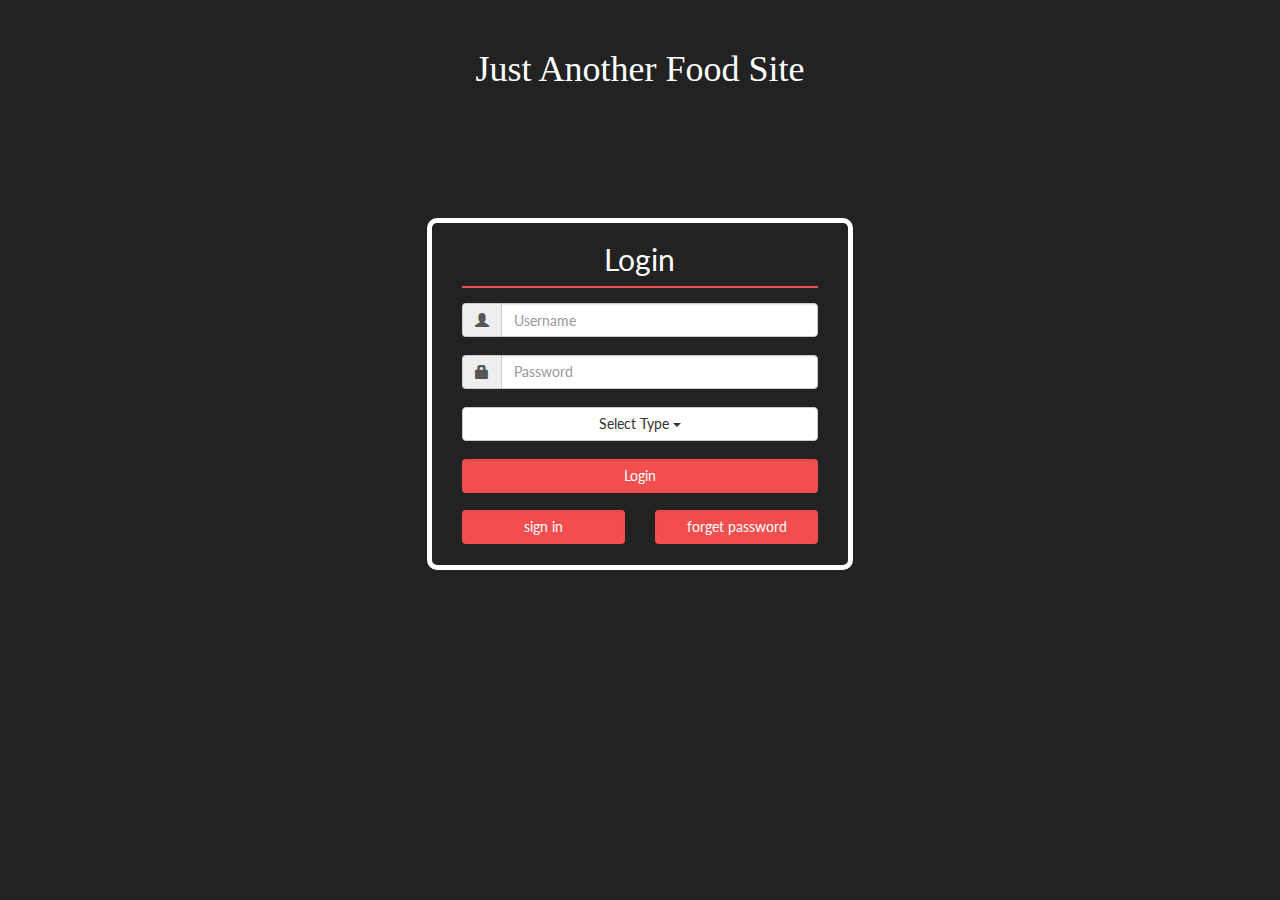
<file: index.html>
<!DOCTYPE html>
<html>
<head>
	<meta name="viewport" content="width=device-width, initial-scale=1">
	<title>Food Site | Welcome</title>
	<!--Bootstrap-->
	<link rel="stylesheet" type="text/css" href="css/bootstrap.css">
	<!--js-->
	<script src="js/jquery.js"></script>
	<!--Bootstrap-js-->
	<script src="js/bootstrap.min.js"></script>
	<!--Custom style sheet-->
	<link rel="stylesheet" type="text/css" href="css/style2.css">
</head>
<body> 
	<section id="admin-login" class="container-fluid">
		<div id="admin-main-header" class="col-md-12" >
			<h1 id = "brand-name">Just Another Food Site</h1>
		</div>
		<div id="admin-login-form" class="col-md-4 col-md-offset-4">
			<div id="admin-login-header">
				<h2>Login</h2>
			</div>
			<div id="admin-login-body">
				<form action="home.html">
					<div class="col-md-12">
						<div class="form-group">
							<div class="input-group">
	  							<span class="input-group-addon"><i class="glyphicon glyphicon-user"></i></span>
								<input type="text" class="form-control" placeholder="Username">
							</div>
						</div>
					</div>	
					<div class="col-md-12">
						<div class="form-group">
							<div class="input-group">
	  							<span class="input-group-addon"><i class="glyphicon glyphicon-lock"></i></span>
								<input type="password" class="form-control" placeholder="Password">
							</div>
						</div>
					</div>
					<div class="col-md-12">
						<div class="form-group">
							<div class="input-group width100">
								<div class="btn-group width100" role="group">
								    <button type="button" class="btn btn-default dropdown-toggle width100" data-toggle="dropdown" aria-haspopup="true" aria-expanded="false">
								      Select Type
								      <span class="caret"></span>
								    </button>
								    <ul class="dropdown-menu width100">
								      <li><a href="#">Admin</a></li>
								      <li><a href="#">Staff</a></li>
								    </ul>
								  </div>
							</div>
						</div>
					</div>
					<div class="col-md-12">
						<div class="form-group">
							<input id="button" type="submit" value="Login" text="value" class="form-control btn">
						</div>
					</div>
					<div class="col-md-6">
						<div class="form-group">
							<input id="button" type="button" value="sign in" text="value" class="form-control btn">
						</div>
					</div>
					<div class="col-md-6">
						<div class="form-group">
							<input id="button" type="button" value="forget password" text="value" class="form-control btn">
						</div>
					</div>
				</form>
			</div>
		</div>
	</section>
</body>
</html>
</file>
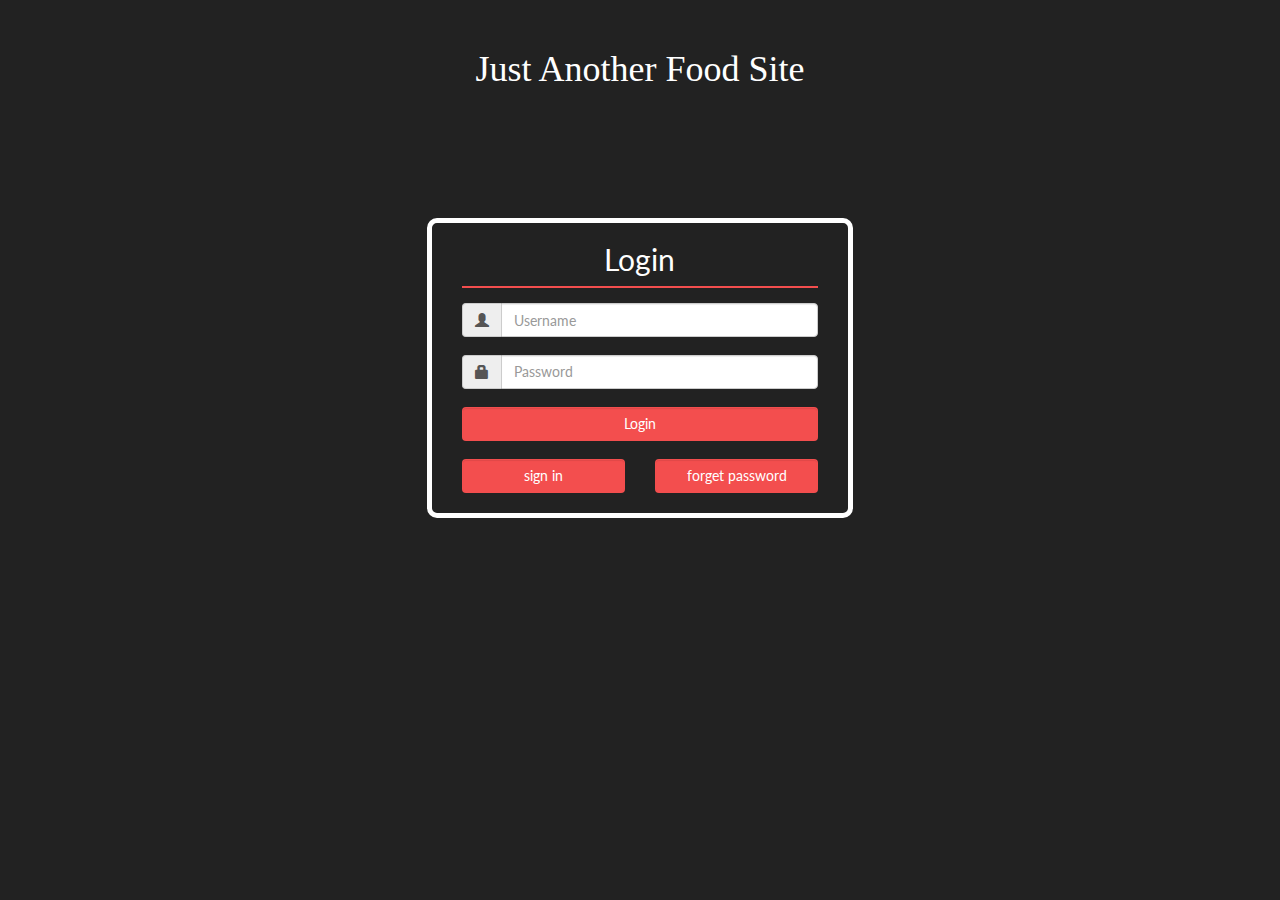
<file: images/index.html>
<!DOCTYPE html>
<html>
<head>
	<meta name="viewport" content="width=device-width, initial-scale=1">
	<title>Food Site | Welcome</title>
	<!--Bootstrap-->
	<link rel="stylesheet" type="text/css" href="css/bootstrap.css">
	<!--js-->
	<script src="js/jquery.js"></script>
	<!--Bootstrap-js-->
	<script src="js/bootstrap.min.js"></script>
	<!--Custom style sheet-->
	<link rel="stylesheet" type="text/css" href="css/style2.css">
</head>
<body> 
	<section id="admin-login" class="container-fluid">
		<div id="admin-main-header" class="col-md-12" >
			<h1 id = "brand-name">Just Another Food Site</h1>
		</div>
		<div id="admin-login-form" class="col-md-4 col-md-offset-4">
			<div id="admin-login-header">
				<h2>Login</h2>
			</div>
			<div id="admin-login-body">
				<form action="home.html">
					<div class="col-md-12">
						<div class="form-group">
							<div class="input-group">
	  							<span class="input-group-addon"><i class="glyphicon glyphicon-user"></i></span>
								<input type="text" class="form-control" placeholder="Username">
							</div>
						</div>
					</div>	
					<div class="col-md-12">
						<div class="form-group">
							<div class="input-group">
	  							<span class="input-group-addon"><i class="glyphicon glyphicon-lock"></i></span>
								<input type="password" class="form-control" placeholder="Password">
							</div>
						</div>
					</div>
					<div class="col-md-12">
						<div class="form-group">
							<input id="button" type="submit" value="Login" text="value" class="form-control btn">
						</div>
					</div>
					<div class="col-md-6">
						<div class="form-group">
							<input id="button" type="button" value="sign in" text="value" class="form-control btn">
						</div>
					</div>
					<div class="col-md-6">
						<div class="form-group">
							<input id="button" type="button" value="forget password" text="value" class="form-control btn">
						</div>
					</div>
				</form>
			</div>
		</div>
	</section>
</body>
</html>
</file>
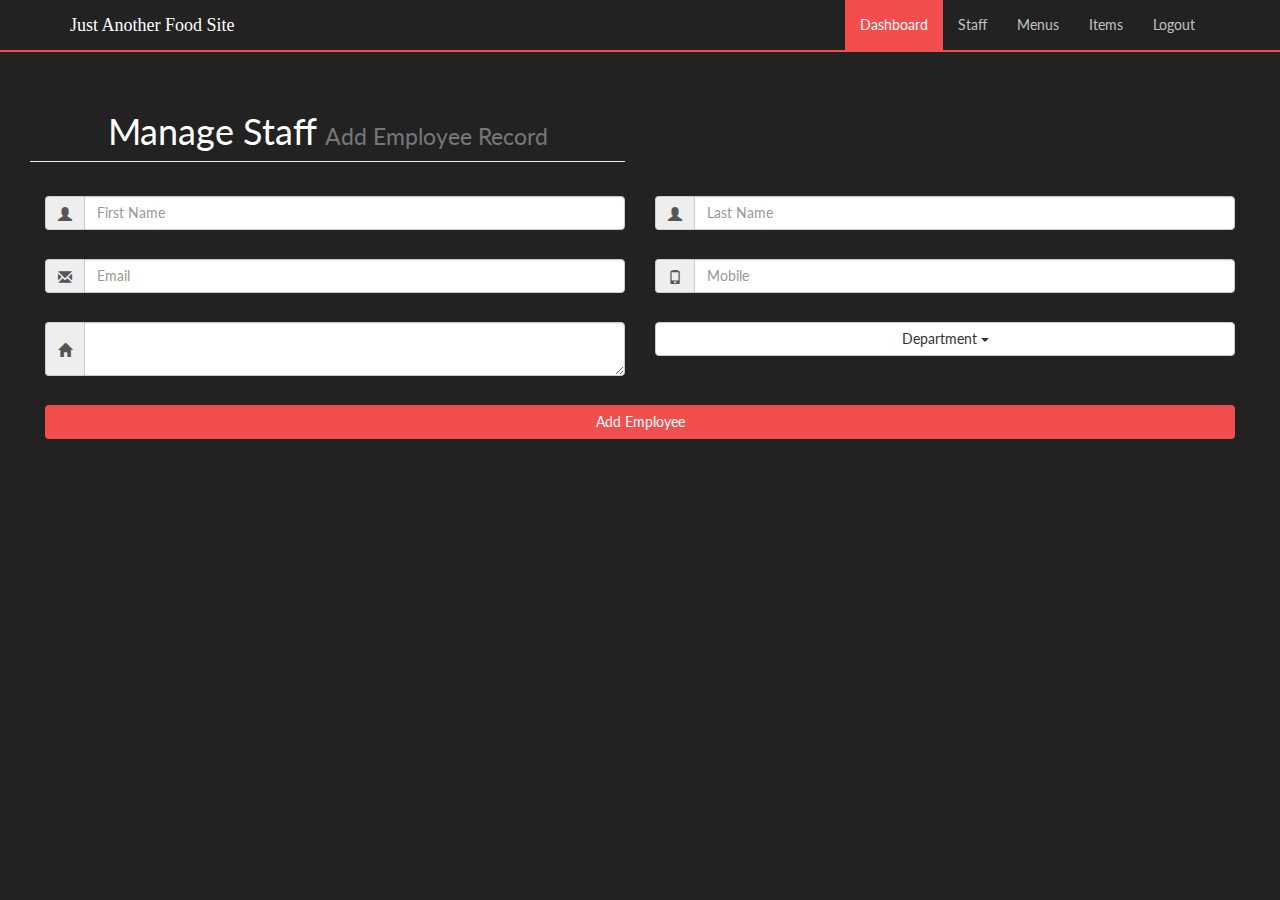
<file: addEmployee.html>
</!DOCTYPE html>
<html>
<head>
	<meta name="viewport" content="width=device-width, initial-scale=1">
	<title>Food Site</title>
	<!--Bootstrap-->
	<link rel="stylesheet" type="text/css" href="css/bootstrap.css">
	<!--js-->
	<script src="js/jquery.js"></script>
	<!--Bootstrap-js-->
	<script src="js/bootstrap.min.js"></script>
	<!--Custom style sheet-->
	<link rel="stylesheet" type="text/css" href="css/style2.css">
</head>
<body>
	<nav class="navbar navbar-default">
	  <div class="container">
	    <!-- Brand and toggle get grouped for better mobile display -->
	    <div class="navbar-header">
	      <button type="button" class="navbar-toggle collapsed" data-toggle="collapse" data-target="#bs-example-navbar-collapse-1" aria-expanded="false">
	        <span class="sr-only">Toggle navigation</span>
	        <span class="icon-bar"></span>
	        <span class="icon-bar"></span>
	        <span class="icon-bar"></span>
	      </button>
	      <a id="brand-name" class="navbar-brand" href="#">Just Another Food Site</a>
	    </div>

	    <!-- Collect the nav links, forms, and other content for toggling -->
	    <div class="collapse navbar-collapse" id="bs-example-navbar-collapse-1">
	      <ul class="nav navbar-nav navbar-right">
	      	<li class="active"><a href="#">Dashboard</a></li>
	        <li><a href="staff.html">Staff</a></li>
	        <li><a href="menus.html">Menus</a></li>
	        <li><a href="#">Items</a></li>
	        <li><a href="index.html">Logout</a></li>
	      </ul>
	    </div><!-- /.navbar-collapse -->
	  </div><!-- /.container-fluid -->
	</nav>

	<section class="col-md-12" style="text-align: center;">
		<div class="col-md-6">
			<div class="page-header">
  <h1>Manage Staff <small>Add Employee Record</small></h1>
</div>			
		</div>
		<div class="col-md-12">
			<div id="add-emp-body">
				<form action="staff.html">
					<div class="col-md-6">
						<div class="form-group">
							<div class="input-group">
	  							<span class="input-group-addon"><i class="glyphicon glyphicon-user"></i></span>
								<input type="text" class="form-control" placeholder="First Name">
							</div>
						</div>
					</div>	
					<div class="col-md-6">
						<div class="form-group">
							<div class="input-group">
	  							<span class="input-group-addon"><i class="glyphicon glyphicon-user"></i></span>
								<input type="text" class="form-control" placeholder="Last Name">
							</div>
						</div>
					</div>
					<div class="col-md-6">
						<div class="form-group">
							<div class="input-group">
	  							<span class="input-group-addon"><i class="glyphicon glyphicon-envelope"></i></span>
								<input type="email" class="form-control" placeholder="Email">
							</div>
						</div>
					</div>
					<div class="col-md-6">
						<div class="form-group">
							<div class="input-group">
	  							<span class="input-group-addon"><i class="glyphicon glyphicon-phone"></i></span>
								<input type="email" class="form-control" placeholder="Mobile">
							</div>
						</div>
					</div>
					<div class="col-md-6">
						<div class="form-group">
							<div class="input-group">
	  							<span class="input-group-addon"><i class="glyphicon glyphicon-home"></i></span>
								<textarea class="form-control"></textarea>
							</div>
						</div>
					</div>
					<div class="col-md-6">
						<div class="form-group">
							<div class="input-group width100">
								<div class="btn-group width100" role="group">
								    <button type="button" class="btn btn-default dropdown-toggle width100" data-toggle="dropdown" aria-haspopup="true" aria-expanded="false">
								      Department
								      <span class="caret"></span>
								    </button>
								    <ul class="dropdown-menu width100">
								      <li><a href="#">Manager</a></li>
								      <li><a href="#">Waiter</a></li>
								      <li><a href="#">Cook</a></li>
								    </ul>
								  </div>
							</div>
						</div>
					</div>
					<div class="col-md-12">
						<div class="form-group">
							<input id="button" type="submit" value="Add Employee" text="value" class="form-control btn">
						</div>
					</div>
				</form>
			</div>
		</div>
	</section>
</body>
</file>
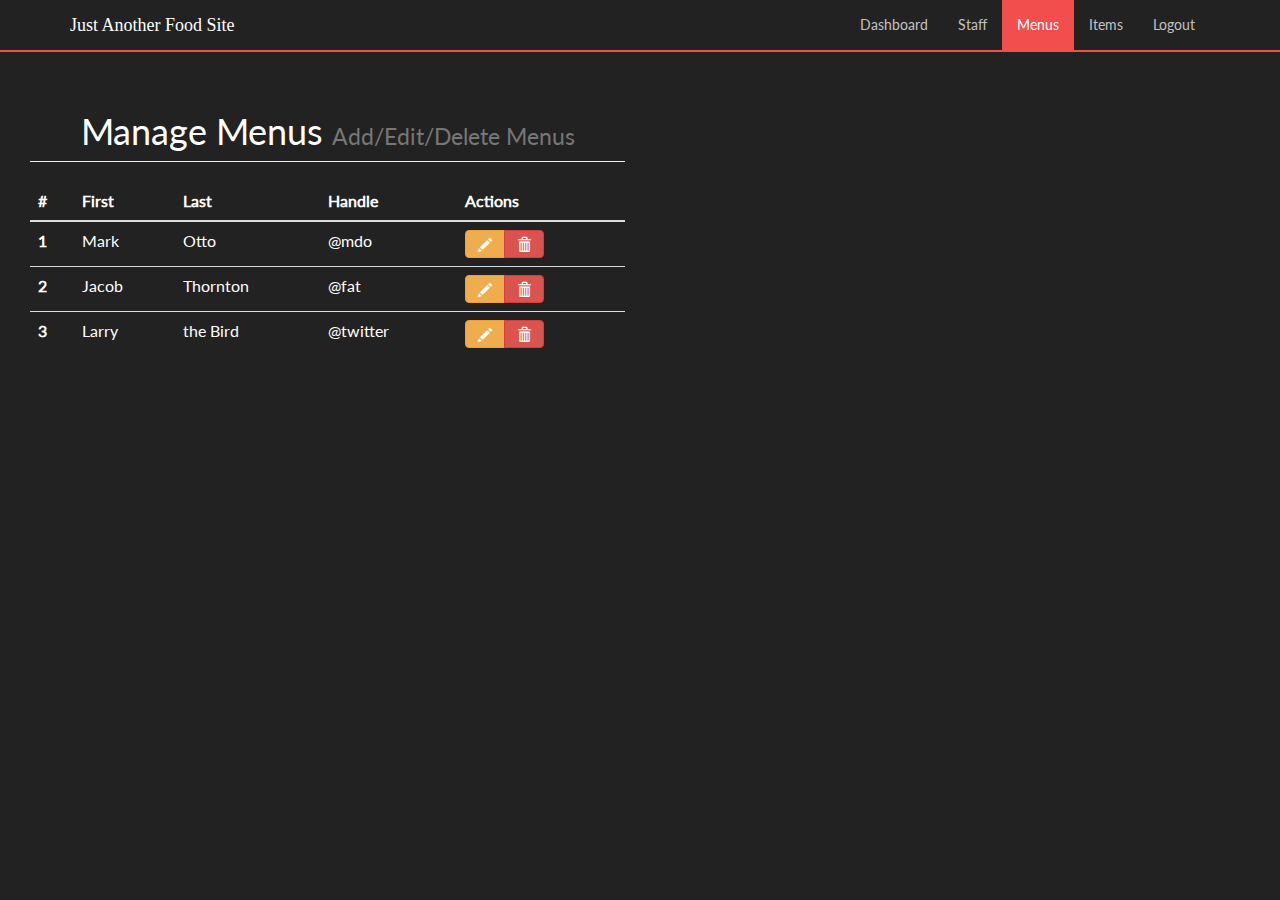
<file: menus.html>
</!DOCTYPE html>
<html>
<head>
	<meta name="viewport" content="width=device-width, initial-scale=1">
	<title>Food Site</title>
	<!--Bootstrap-->
	<link rel="stylesheet" type="text/css" href="css/bootstrap.css">
	<!--js-->
	<script src="js/jquery.js"></script>
	<!--Bootstrap-js-->
	<script src="js/bootstrap.min.js"></script>
	<!--Custom style sheet-->
	<link rel="stylesheet" type="text/css" href="css/style2.css">
</head>
<body>
	<nav class="navbar navbar-default">
	  <div class="container">
	    <!-- Brand and toggle get grouped for better mobile display -->
	    <div class="navbar-header">
	      <button type="button" class="navbar-toggle collapsed" data-toggle="collapse" data-target="#bs-example-navbar-collapse-1" aria-expanded="false">
	        <span class="sr-only">Toggle navigation</span>
	        <span class="icon-bar"></span>
	        <span class="icon-bar"></span>
	        <span class="icon-bar"></span>
	      </button>
	      <a id="brand-name" class="navbar-brand" href="#">Just Another Food Site</a>
	    </div>

	    <!-- Collect the nav links, forms, and other content for toggling -->
	    <div class="collapse navbar-collapse" id="bs-example-navbar-collapse-1">
	      <ul class="nav navbar-nav navbar-right">
	      	<li><a href="home.html">Dashboard</a></li>
	        <li><a href="staff.html">Staff</a></li>
	        <li class="active"><a href="menus.html">Menus</a></li>
	        <li><a href="#">Items</a></li>
	        <li><a href="index.html">Logout</a></li>
	      </ul>
	    </div><!-- /.navbar-collapse -->
	  </div><!-- /.container-fluid -->
	</nav>

	<section class="col-md-12" style="text-align: center;">
		<div class="col-md-6">
			<div class="page-header"><h1>Manage Menus <small>Add/Edit/Delete Menus</small></h1>
		</div>
		<table class="table table-hover table-dark">
		  <thead>
		    <tr>
		      <th scope="col">#</th>
		      <th scope="col">First</th>
		      <th scope="col">Last</th>
		      <th scope="col">Handle</th>
		      <th scope="col">Actions</th>
		    </tr>
		  </thead>
		  <tbody>
		    <tr>
		      <th scope="row">1</th>
		      <td>Mark</td>
		      <td>Otto</td>
		      <td>@mdo</td>
		      <td>
		      	<div class="btn-group" role="group" aria-label="...">
  					<button type="button" class="btn btn-warning"><span class="glyphicon glyphicon-pencil"></span></button>
  					<button type="button" class="btn btn-danger"><span class="glyphicon glyphicon-trash"></span></button>
				</div>
		      </td>
		    </tr>
		    <tr>
		      <th scope="row">2</th>
		      <td>Jacob</td>
		      <td>Thornton</td>
		      <td>@fat</td>
		      <td>
		      	<div class="btn-group" role="group" aria-label="...">
  					<button type="button" class="btn btn-warning"><span class="glyphicon glyphicon-pencil"></span></button>
  					<button type="button" class="btn btn-danger"><span class="glyphicon glyphicon-trash"></span></button>
  				</div>
		      </td>
		    </tr>
		    <tr>
		      <th scope="row">3</th>
		      <td>Larry</td>
		      <td>the Bird</td>
		      <td>@twitter</td>
		      <td>
		      	<div class="btn-group" role="group" aria-label="...">
  					<button type="button" class="btn btn-warning"><span class="glyphicon glyphicon-pencil"></span></button>
  					<button type="button" class="btn btn-danger"><span class="glyphicon glyphicon-trash"></span></button>
				</div>
		      </td>
		    </tr>
		  </tbody>
		</table>
	</section>
</body>
</file>
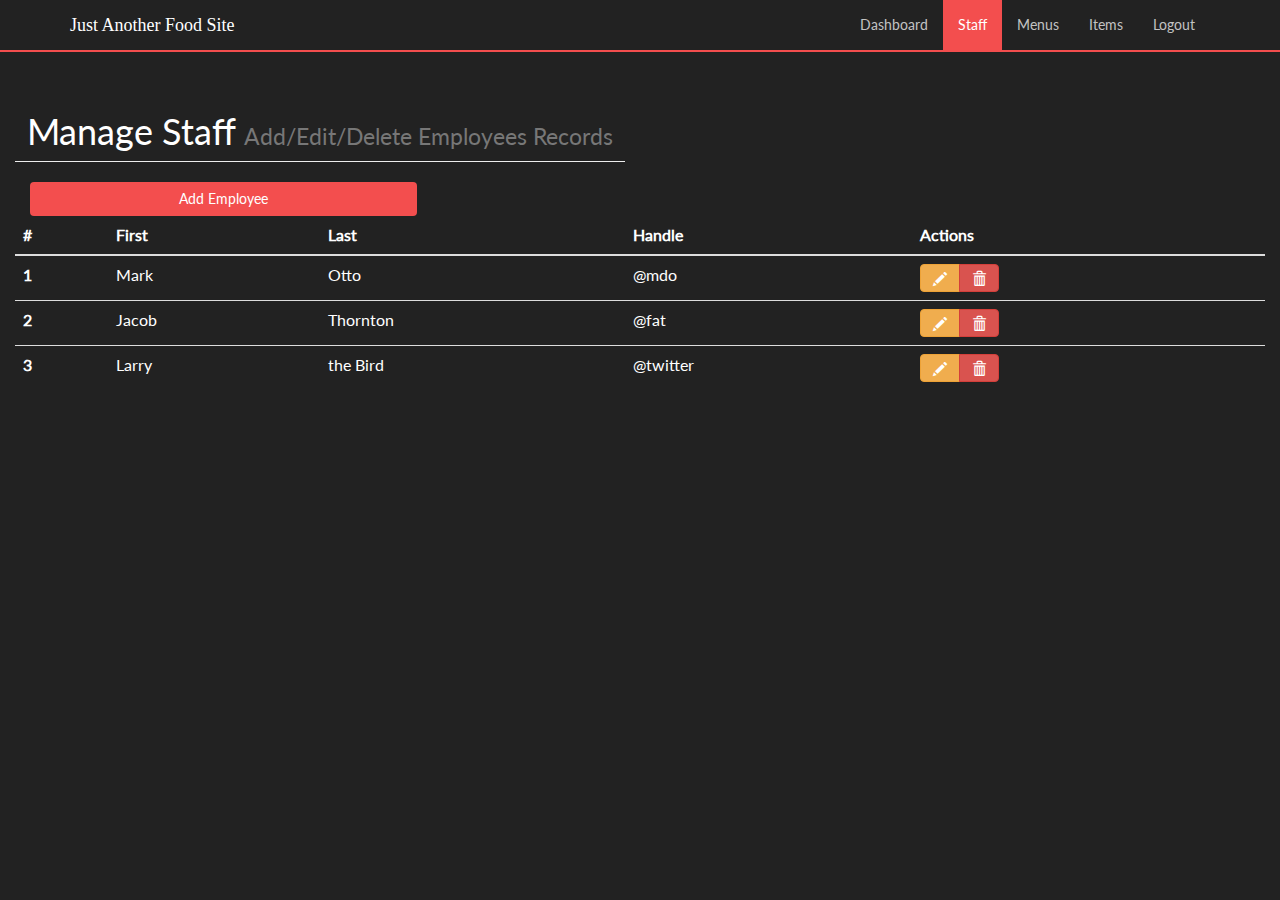
<file: staff.html>
</!DOCTYPE html>
<html>
<head>
	<meta name="viewport" content="width=device-width, initial-scale=1">
	<title>Food Site</title>
	<!--Bootstrap-->
	<link rel="stylesheet" type="text/css" href="css/bootstrap.css">
	<!--js-->
	<script src="js/jquery.js"></script>
	<!--Bootstrap-js-->
	<script src="js/bootstrap.min.js"></script>
	<!--Custom style sheet-->
	<link rel="stylesheet" type="text/css" href="css/style2.css">
</head>
<body>
	<nav class="navbar navbar-default">
	  <div class="container">
	    <!-- Brand and toggle get grouped for better mobile display -->
	    <div class="navbar-header">
	      <button type="button" class="navbar-toggle collapsed" data-toggle="collapse" data-target="#bs-example-navbar-collapse-1" aria-expanded="false">
	        <span class="sr-only">Toggle navigation</span>
	        <span class="icon-bar"></span>
	        <span class="icon-bar"></span>
	        <span class="icon-bar"></span>
	      </button>
	      <a id="brand-name" class="navbar-brand" href="#">Just Another Food Site</a>
	    </div>

	    <!-- Collect the nav links, forms, and other content for toggling -->
	    <div class="collapse navbar-collapse" id="bs-example-navbar-collapse-1">
	      <ul class="nav navbar-nav navbar-right">
	      	<li><a href="home.html">Dashboard</a></li>
	        <li class="active"><a href="staff.html">Staff</a></li>
	        <li><a href="menus.html">Menus</a></li>
	        <li><a href="#">Items</a></li>
	        <li><a href="index.html">Logout</a></li>
	      </ul>
	    </div><!-- /.navbar-collapse -->
	  </div><!-- /.container-fluid -->
	</nav>

	<section class="col-md-12" style="text-align: center;">
		<div class="row">
			<div class="col-md-6">
				<div class="page-header">
	  				<h1>Manage Staff <small>Add/Edit/Delete Employees Records</small></h1>
				</div>			
			</div>
		</div>
			<div class="col-md-4">
				<button id="button" class="btn width100">Add Employee</button>
			</div>
		<table class="table table-hover table-dark">
		  <thead>
		    <tr>
		      <th scope="col">#</th>
		      <th scope="col">First</th>
		      <th scope="col">Last</th>
		      <th scope="col">Handle</th>
		      <th scope="col">Actions</th>
		    </tr>
		  </thead>
		  <tbody>
		    <tr>
		      <th scope="row">1</th>
		      <td>Mark</td>
		      <td>Otto</td>
		      <td>@mdo</td>
		      <td>
		      	<div class="btn-group" role="group" aria-label="...">
  					<button type="button" class="btn btn-warning"><span class="glyphicon glyphicon-pencil"></span></button>
  					<button type="button" class="btn btn-danger"><span class="glyphicon glyphicon-trash"></span></button>
				</div>
		      </td>
		    </tr>
		    <tr>
		      <th scope="row">2</th>
		      <td>Jacob</td>
		      <td>Thornton</td>
		      <td>@fat</td>
		      <td>
		      	<div class="btn-group" role="group" aria-label="...">
  					<button type="button" class="btn btn-warning"><span class="glyphicon glyphicon-pencil"></span></button>
  					<button type="button" class="btn btn-danger"><span class="glyphicon glyphicon-trash"></span></button>
  				</div>
		      </td>
		    </tr>
		    <tr>
		      <th scope="row">3</th>
		      <td>Larry</td>
		      <td>the Bird</td>
		      <td>@twitter</td>
		      <td>
		      	<div class="btn-group" role="group" aria-label="...">
  					<button type="button" class="btn btn-warning"><span class="glyphicon glyphicon-pencil"></span></button>
  					<button type="button" class="btn btn-danger"><span class="glyphicon glyphicon-trash"></span></button>
				</div>
		      </td>
		    </tr>
		  </tbody>
		</table>
	</section>
</body>
</file>
<file: css/style2.css>
/* 
	Color used{
		color1 - #222222 - Black
		color2 - #ffffff - White
		color3 - #707070 - Gray
		color4 - #f34e4e - Red
	}

*/

/*  global  */

@font-face {
    font-family: 'Lato';
    src: url('../fonts/Lato-Regular.ttf');
}

@font-face {
    font-family: 'GrandHotel';
    src: url('../fonts/GrandHotel-Regular.otf');
}

h1{
	margin:0px;
	padding: 0px;
}

html, body{
	margin:0;
	padding: 0;
	height:100vh;
	width: 100vw;
	background-color:#222222;
	color:#ffffff;
	font-family: 'Lato';
}

.container-fluid{
	margin:0;
	padding:0;
}

#brand-name{
	font-family: 'Grand Hotel';
}

#button,button{
	background-color:#f34e4e; 
	color: #ffffff;
}

#button:hover,button:hover{
	text-decoration: underline;
}

.col-md-2{
	margin:0px;
	padding:0px;
}

.width100{
	width:100%;
}

.table-hover > tbody > tr:hover{
	background-color:#f34e4e;
}




/*  Admin - login */
#admin-main-header{
	text-align: center;
	margin-top: 50px;
}

#admin-login{
	width:100%;
	height:100%;
}

#admin-login-form{
	margin-top: 10%;
	padding-bottom: 1%;
	color:#ffffff;
	text-align: center;
	border:5px solid #ffffff;
	border-radius: 10px;
}

@media only screen and (max-width:991px){
	#admin-login-form{
		width:80%;
		margin:60px auto auto auto;
	}
}

#admin-login-header{
	margin:4%;
	border-bottom: 2px solid #f34e4e;
}

.input-group{
	margin:0px;
	width:100%;
}

form .form-group{
	margin-bottom: 5%;
}







/*  Admin - Home page  */
.navbar-default {
  background-color: #222222;
  border:none;
  border-bottom:2px solid #f34e4e;
  border-radius:0px;
}

.navbar-default .navbar-brand {
  color: #ffffff;
}
.navbar-default .navbar-brand:hover,
.navbar-default .navbar-brand:focus {
  color: #f34e4e;
}
.navbar-default .navbar-text {
  color: #c2c2c2;
}
.navbar-default .navbar-nav > li > a {
  color: #c2c2c2;
}
.navbar-default .navbar-nav > li > a:hover,
.navbar-default .navbar-nav > li > a:focus {
  color: #f34e4e;
  text-decoration: underline;
}
.navbar-default .navbar-nav > .active > a,
.navbar-default .navbar-nav > .active > a:hover,
.navbar-default .navbar-nav > .active > a:focus {
  color: #ffffff;
  background-color: #f34e4e;
}
.navbar-default .navbar-nav > .open > a,
.navbar-default .navbar-nav > .open > a:hover,
.navbar-default .navbar-nav > .open > a:focus {
  color: #707070;
  background-color: #ffffff;
  text-decoration: underline;
}
.navbar-default .navbar-toggle {
  border-color: #ffffff;
}
.navbar-default .navbar-toggle:hover,
.navbar-default .navbar-toggle:focus {
  background-color: #ffffff;
  text-decoration: underline;
}
.navbar-default .navbar-toggle .icon-bar {
  background-color: #c2c2c2;
}
.navbar-default .navbar-collapse,
.navbar-default .navbar-form {
  border-color: #c2c2c2;
}
.navbar-default .navbar-link {
  color: #c2c2c2;
}
.navbar-default .navbar-link:hover {
  color: #707070;
  text-decoration: underline;
}

@media (max-width: 767px) {
  .navbar-default .navbar-nav .open .dropdown-menu > li > a {
    color: #c2c2c2;
  }
  .navbar-default .navbar-nav .open .dropdown-menu > li > a:hover,
  .navbar-default .navbar-nav .open .dropdown-menu > li > a:focus {
    color: #707070;
    text-decoration: underline;
  }
  .navbar-default .navbar-nav .open .dropdown-menu > .active > a,
  .navbar-default .navbar-nav .open .dropdown-menu > .active > a:hover,
  .navbar-default .navbar-nav .open .dropdown-menu > .active > a:focus {
    color: #707070;
    background-color: #f34e4e;
    text-decoration: underline;
  }
}

#main-heading{
	margin:3%;
	color:#f34e4e;
}
</file>
<file: images/css/style2.css>
/* 
	Color used{
		color1 - #222222 - Black
		color2 - #ffffff - White
		color3 - #707070 - Gray
		color4 - #f34e4e - Red
	}

*/

/*  global  */

@font-face {
    font-family: 'Lato';
    src: url('../fonts/Lato-Regular.ttf');
}

@font-face {
    font-family: 'GrandHotel';
    src: url('../fonts/GrandHotel-Regular.otf');
}

h1{
	margin:0px;
	padding: 0px;
}

html, body{
	margin:0;
	padding: 0;
	height:100vh;
	width: 100vw;
	background-color:#222222;
	color:#ffffff;
	font-family: 'Lato';
}

.container-fluid{
	margin:0;
	padding:0;
}

#brand-name{
	font-family: 'Grand Hotel';
}


.col-md-2{
	margin:0px;
	padding:0px;
}





/*  Admin - login */
#admin-main-header{
	text-align: center;
	margin-top: 50px;
}

#admin-login{
	width:100%;
	height:100%;
}

#admin-login-form{
	margin-top: 10%;
	padding-bottom: 1%;
	color:#ffffff;
	text-align: center;
	border:5px solid #ffffff;
	border-radius: 10px;
}


#button{
	background-color:#f34e4e; 
	color: #ffffff;
}

#button:hover{
	text-decoration: underline;
}

@media only screen and (max-width:991px){
	#admin-login-form{
		width:80%;
		margin:60px auto auto auto;
	}
}

#admin-login-header{
	margin:4%;
	border-bottom: 2px solid #f34e4e;
}

.input-group{
	margin:0px;
}

form .form-group{
	margin-bottom: 5%;
}







/*  Admin - Home page  */
.navbar-default {
  background-color: #222222;
  border:none;
  border-bottom:2px solid #f34e4e;
  border-radius:0px;
}

.navbar-default .navbar-brand {
  color: #ffffff;
}
.navbar-default .navbar-brand:hover,
.navbar-default .navbar-brand:focus {
  color: #f34e4e;
}
.navbar-default .navbar-text {
  color: #c2c2c2;
}
.navbar-default .navbar-nav > li > a {
  color: #c2c2c2;
}
.navbar-default .navbar-nav > li > a:hover,
.navbar-default .navbar-nav > li > a:focus {
  color: #f34e4e;
  text-decoration: underline;
}
.navbar-default .navbar-nav > .active > a,
.navbar-default .navbar-nav > .active > a:hover,
.navbar-default .navbar-nav > .active > a:focus {
  color: #ffffff;
  background-color: #f34e4e;
}
.navbar-default .navbar-nav > .open > a,
.navbar-default .navbar-nav > .open > a:hover,
.navbar-default .navbar-nav > .open > a:focus {
  color: #707070;
  background-color: #ffffff;
  text-decoration: underline;
}
.navbar-default .navbar-toggle {
  border-color: #ffffff;
}
.navbar-default .navbar-toggle:hover,
.navbar-default .navbar-toggle:focus {
  background-color: #ffffff;
  text-decoration: underline;
}
.navbar-default .navbar-toggle .icon-bar {
  background-color: #c2c2c2;
}
.navbar-default .navbar-collapse,
.navbar-default .navbar-form {
  border-color: #c2c2c2;
}
.navbar-default .navbar-link {
  color: #c2c2c2;
}
.navbar-default .navbar-link:hover {
  color: #707070;
  text-decoration: underline;
}

@media (max-width: 767px) {
  .navbar-default .navbar-nav .open .dropdown-menu > li > a {
    color: #c2c2c2;
  }
  .navbar-default .navbar-nav .open .dropdown-menu > li > a:hover,
  .navbar-default .navbar-nav .open .dropdown-menu > li > a:focus {
    color: #707070;
    text-decoration: underline;
  }
  .navbar-default .navbar-nav .open .dropdown-menu > .active > a,
  .navbar-default .navbar-nav .open .dropdown-menu > .active > a:hover,
  .navbar-default .navbar-nav .open .dropdown-menu > .active > a:focus {
    color: #707070;
    background-color: #f34e4e;
    text-decoration: underline;
  }
}

#main-heading{
	margin:3%;
	color:#f34e4e;
}
</file>
